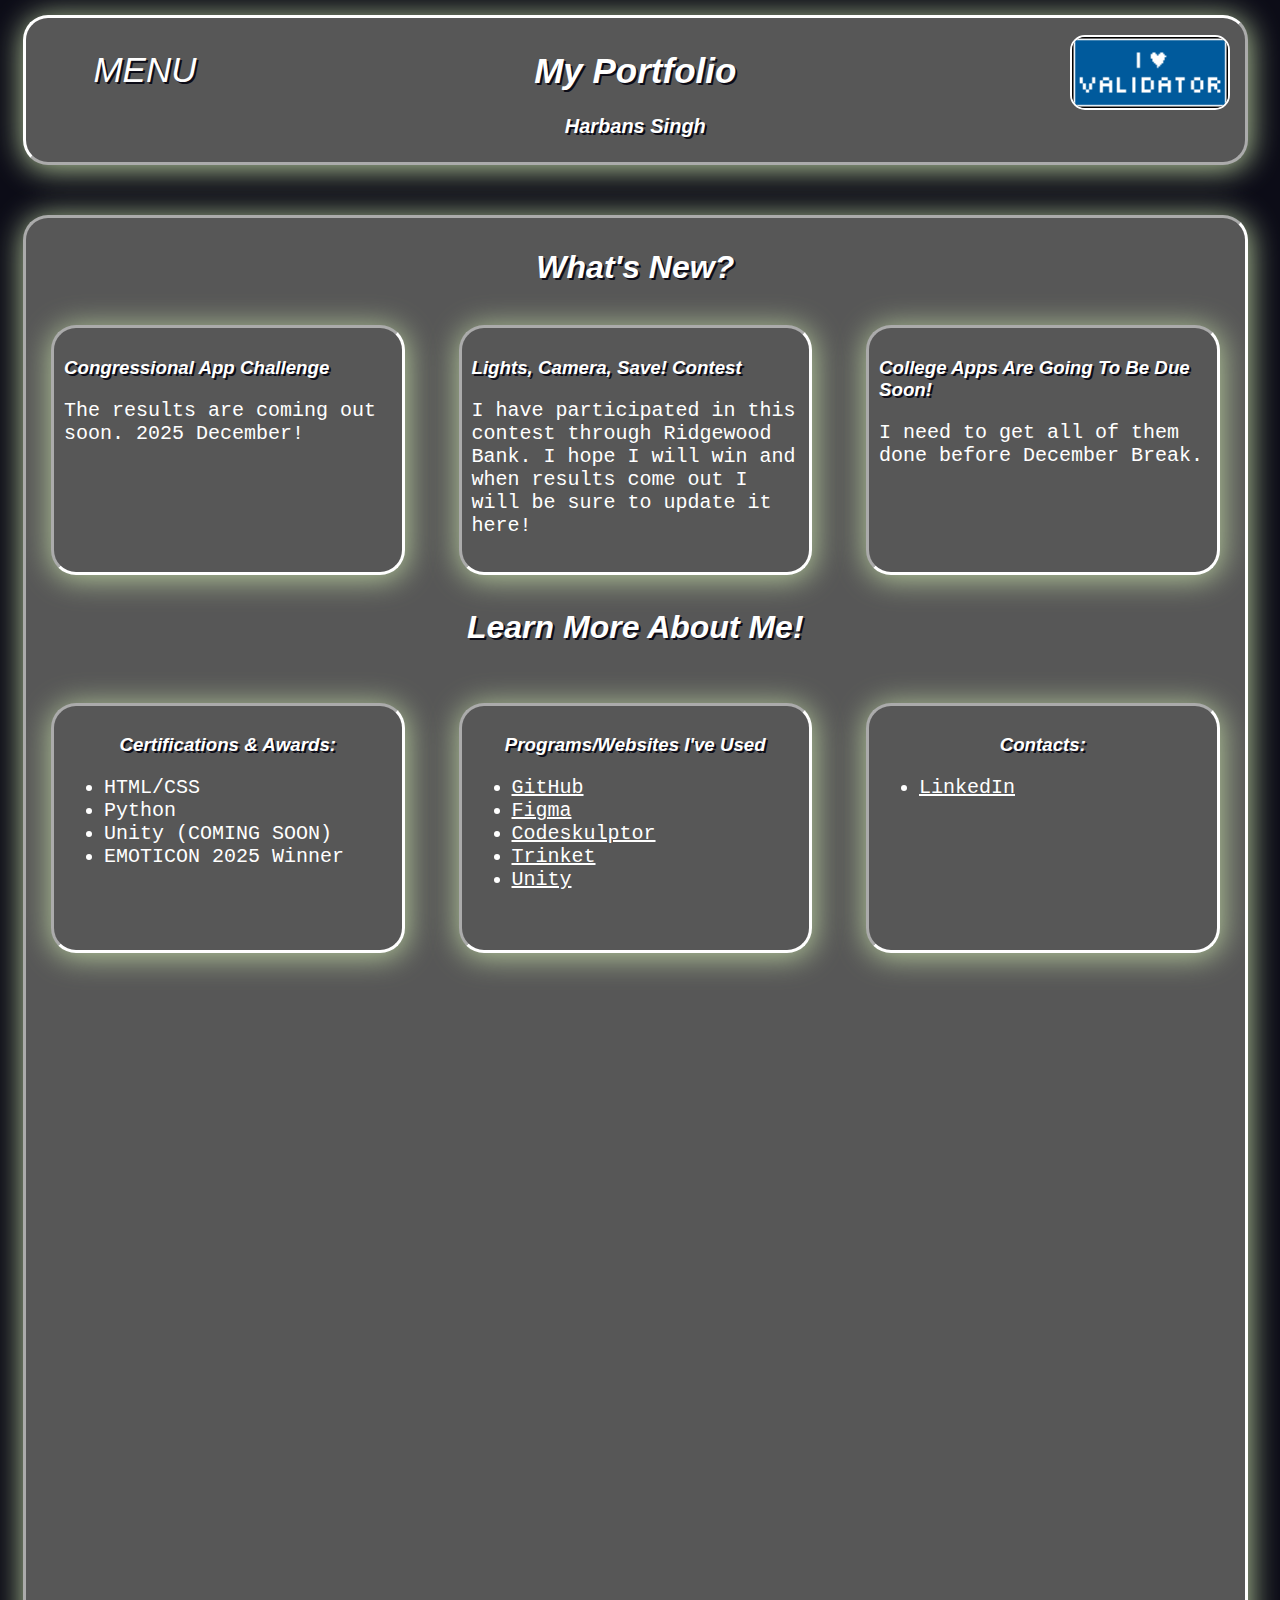
<file: index.html>
<!DOCTYPE html>
<html lang="en">
  <head>
    <meta charset="utf-8">
    <meta name="viewport" content="width=device-width">
    <title>Harbans' Portfolio</title>
    <link href="style.css" rel="stylesheet" type="text/css">
    <link href="favicon.png" rel="icon" type="image/png">
  </head>
  <body>
    <div class="banner">

      <h1 style="font-size: 3.5em;">My Portfolio</h1>
      <h1>Harbans Singh</h1>
      <img style="    
        position: absolute;
        top: 35px;
        right: 50px;
      "src="Validator.png" height="75px">
      <div class="menu">MENU
        <a href="Notebooks.html">Notebooks</a>
        <a href="Whisp.html">Whisp</a>
        <a href="EmPow.html">EmPow</a>
        <a href="Python.html">Python</a>
        <a href="LovedPets.html">Loved Pets</a>
      </div>
    </div><br>
    <div class="container">
      <h1 style="text-align: center;">What's New?</h1>
      <div class="house">
        <div class="window">
          <h3>Congressional App Challenge</h3>
          <p>The results are coming out soon. 2025 December!</p>
        </div>
        <div class="window">
          <h3>Lights, Camera, Save! Contest</h3>
          <p>I have participated in this contest through Ridgewood Bank. I hope I will win and when results come out I will be sure to update it here!</p>
        </div>
        <div class="window">
          <h3>College Apps are going to be due soon!</h3>
          <p>I need to get all of them done before December Break.</p>
        </div>
      </div>

      <h1 style="text-align: center;">Learn more about me!</h1><br>
      <div class="house">
        <div class="window">
          <h3 style="text-align: center;">Certifications & Awards:</h3>
          <ul>
            <li>HTML/CSS</li>
            <li>Python</li>
            <li>Unity (COMING SOON)</li>
            <li>EMOTICON 2025 Winner</li>
          </ul>
        </div>
        <div class="window">
          <h3 style="text-align: center;">Programs/Websites I've used</h3>
          <ul>
            <li><a href=https://github.com>GitHub</a></li>
            <li><a href="https://www.figma.com/">Figma</a></li>
            <li><a href="https://py3.codeskulptor.org/">Codeskulptor</a></li>
            <li><a href="https://trinket.io/">Trinket</a></li>
            <li><a href="https://unity.com/">Unity</a></li>
          </ul>
        </div>
        <div class="window">
          <h3 style="text-align: center;">Contacts:</h3>
          <ul>
            <li><a href="https://www.linkedin.com/in/harbans-singh-173957369?utm_source=share&utm_campaign=share_via&utm_content=profile&utm_medium=ios_app" target="_blank">LinkedIn</a></li>
          </ul>
        </div>
      </div>
      
    </div>
  </body>
</html>
</file>
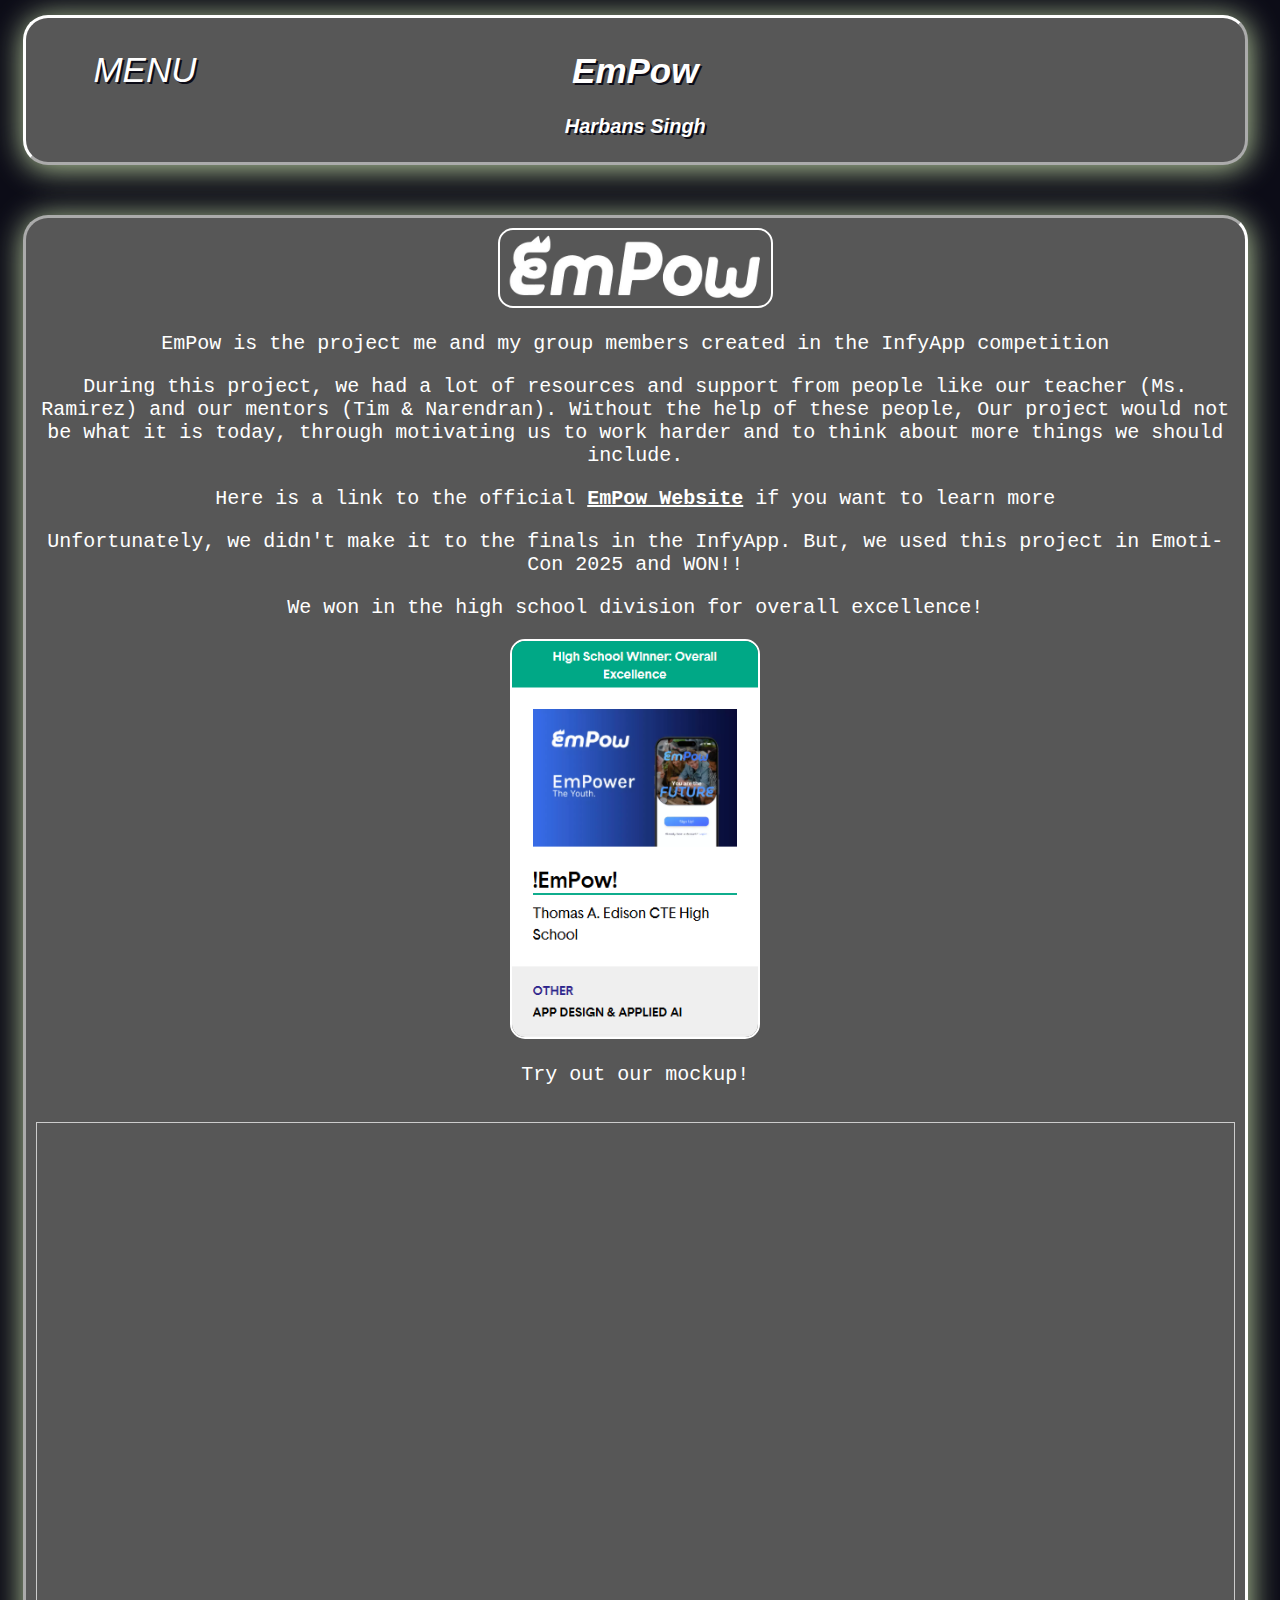
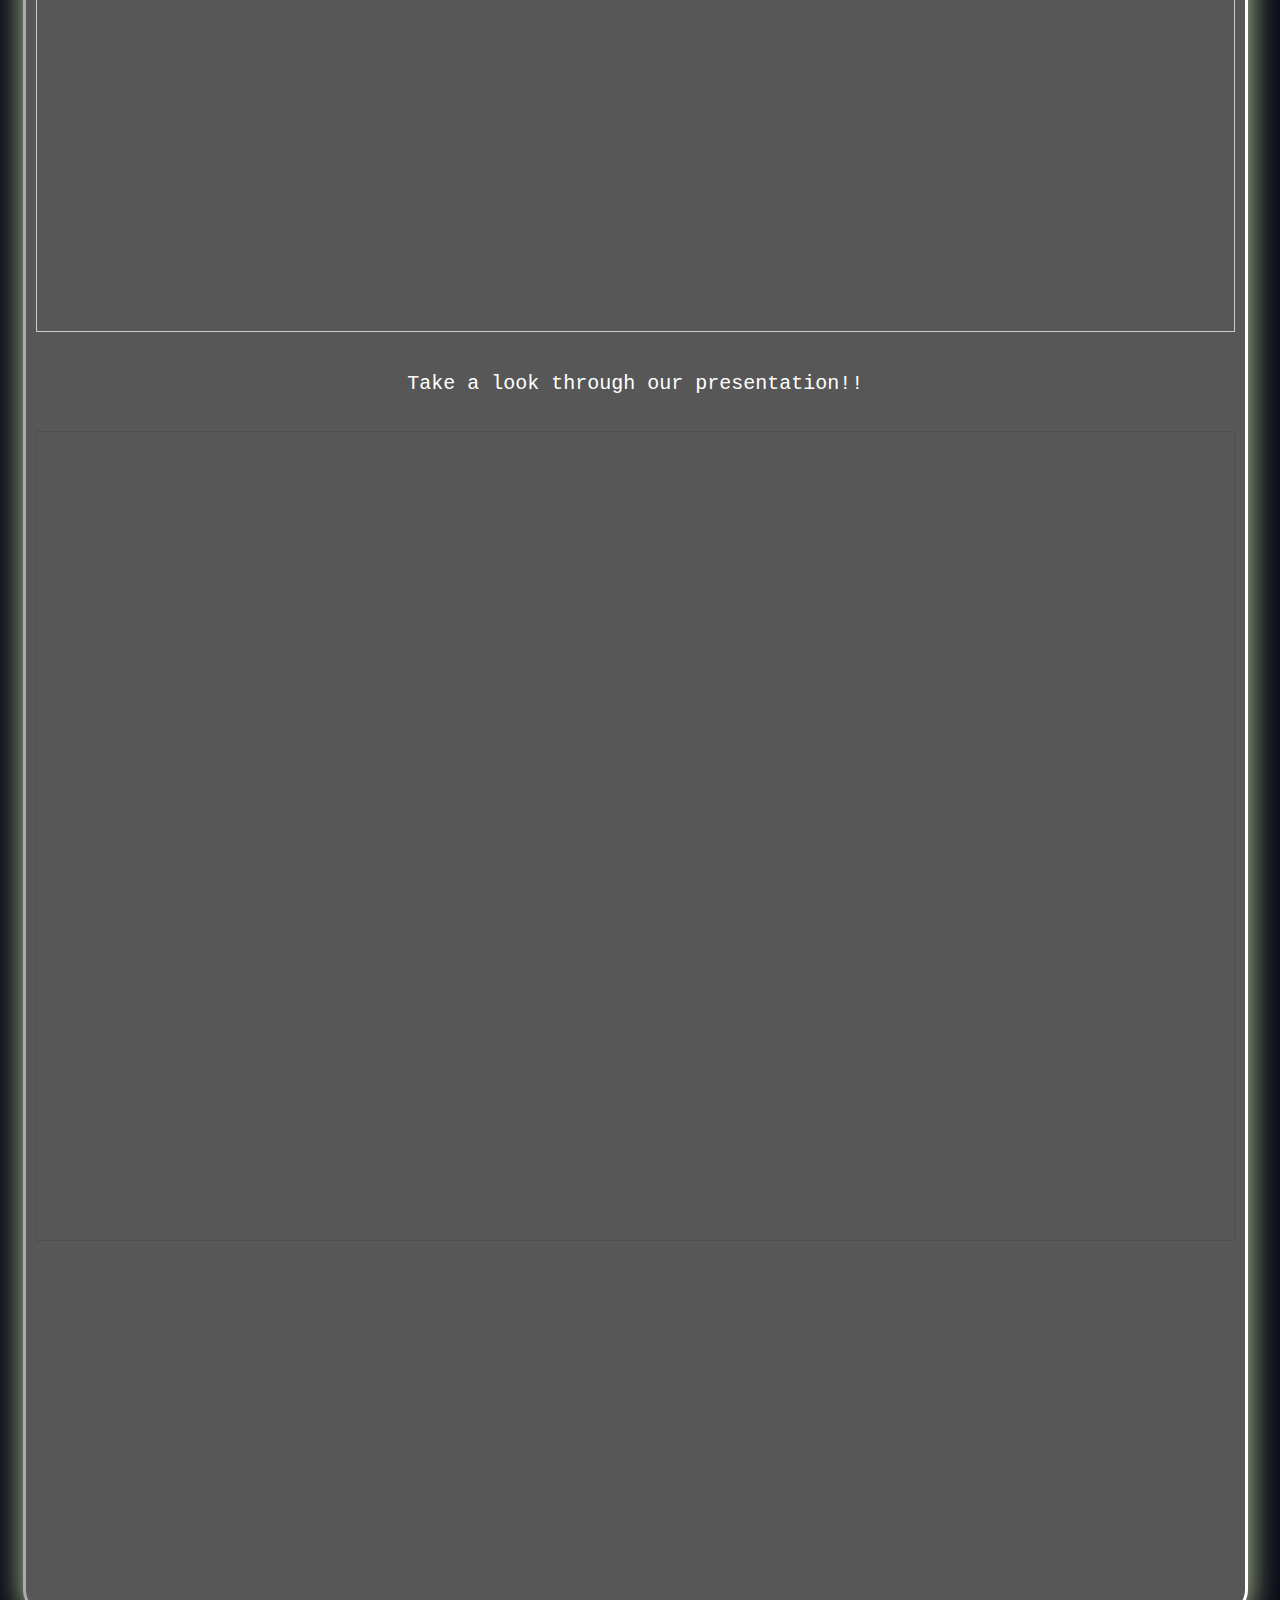
<file: EmPow.html>
<!DOCTYPE html>
<html>
  <head>
    <meta charset="utf-8">
    <meta name="viewport" content="width=device-width">
    <title>Harbans' Junior Portfolio</title>
    <link href="style.css" rel="stylesheet" type="text/css" />
    <link href="favicon.png" rel="icon" type="image/png">
      <style>
    iframe {
      margin: 0 auto;
      width: 100%;
      height: 90vh;
      border: 1px solid #ccc;
      margin: 1em 0;
    }
  </style>
  </head>
  <body>
    <div class="banner">
      <h1 style="font-size: 3.5em;">EmPow</h1>
      <h1>Harbans Singh</h1>
      <div class="menu">MENU
        <a href="index.html">Home</a>
        <a href="Notebooks.html">Notebooks</a>
        <a href="Whisp.html">Whisp</a>
        <a href="Python.html">Python</a>
      </div>
    </div><br>
    <center>
    <div class="container">
      <img src="EmPowLOGO.png" alt="EmPow Logo" width="275" height="80">
      <p>EmPow is the project me and my group members created in the InfyApp competition</p>
      <p>During this project, we had a lot of resources and support from people like our teacher (Ms. Ramirez) and our mentors (Tim & Narendran). Without the help of these people,
      Our project would not be what it is today, through motivating us to work harder and to think about more things we should include.</p>
      <p>Here is a link to the official <a href="https://thomas-a-edison-cte-hs.github.io/EmPow/" target="_blank"><b>EmPow Website</b></a> if you want to learn more</p>

      <p>Unfortunately, we didn't make it to the finals in the InfyApp. But, we used this project in Emoti-Con 2025 and WON!!</p>
      <p>We won in the high school division for overall excellence!</p>
      <img src="Emoticon.png" width="250" height="400"><br>


      <p>Try out our mockup!</p>
      <iframe src="https://embed.figma.com/proto/vfqVa6D3cj3NNf9Ec5QSi3/EmPow-App?node-id=86-1756&p=f&scaling=scale-down&content-scaling=fixed&page-id=3%3A3&starting-point-node-id=86%3A1756&embed-host=share" allowfullscreen></iframe>
      <p>Take a look through our presentation!!</p>
      <iframe style="border: 1px solid rgba(0, 0, 0, 0.1);" src="https://embed.figma.com/deck/3NeUkMvau7doE99PnXe40E/EmPow-Slide-Show?node-id=1-553&embed-host=share" allowfullscreen></iframe>
    </div>

    </center>
  </body>
</html>
</file>
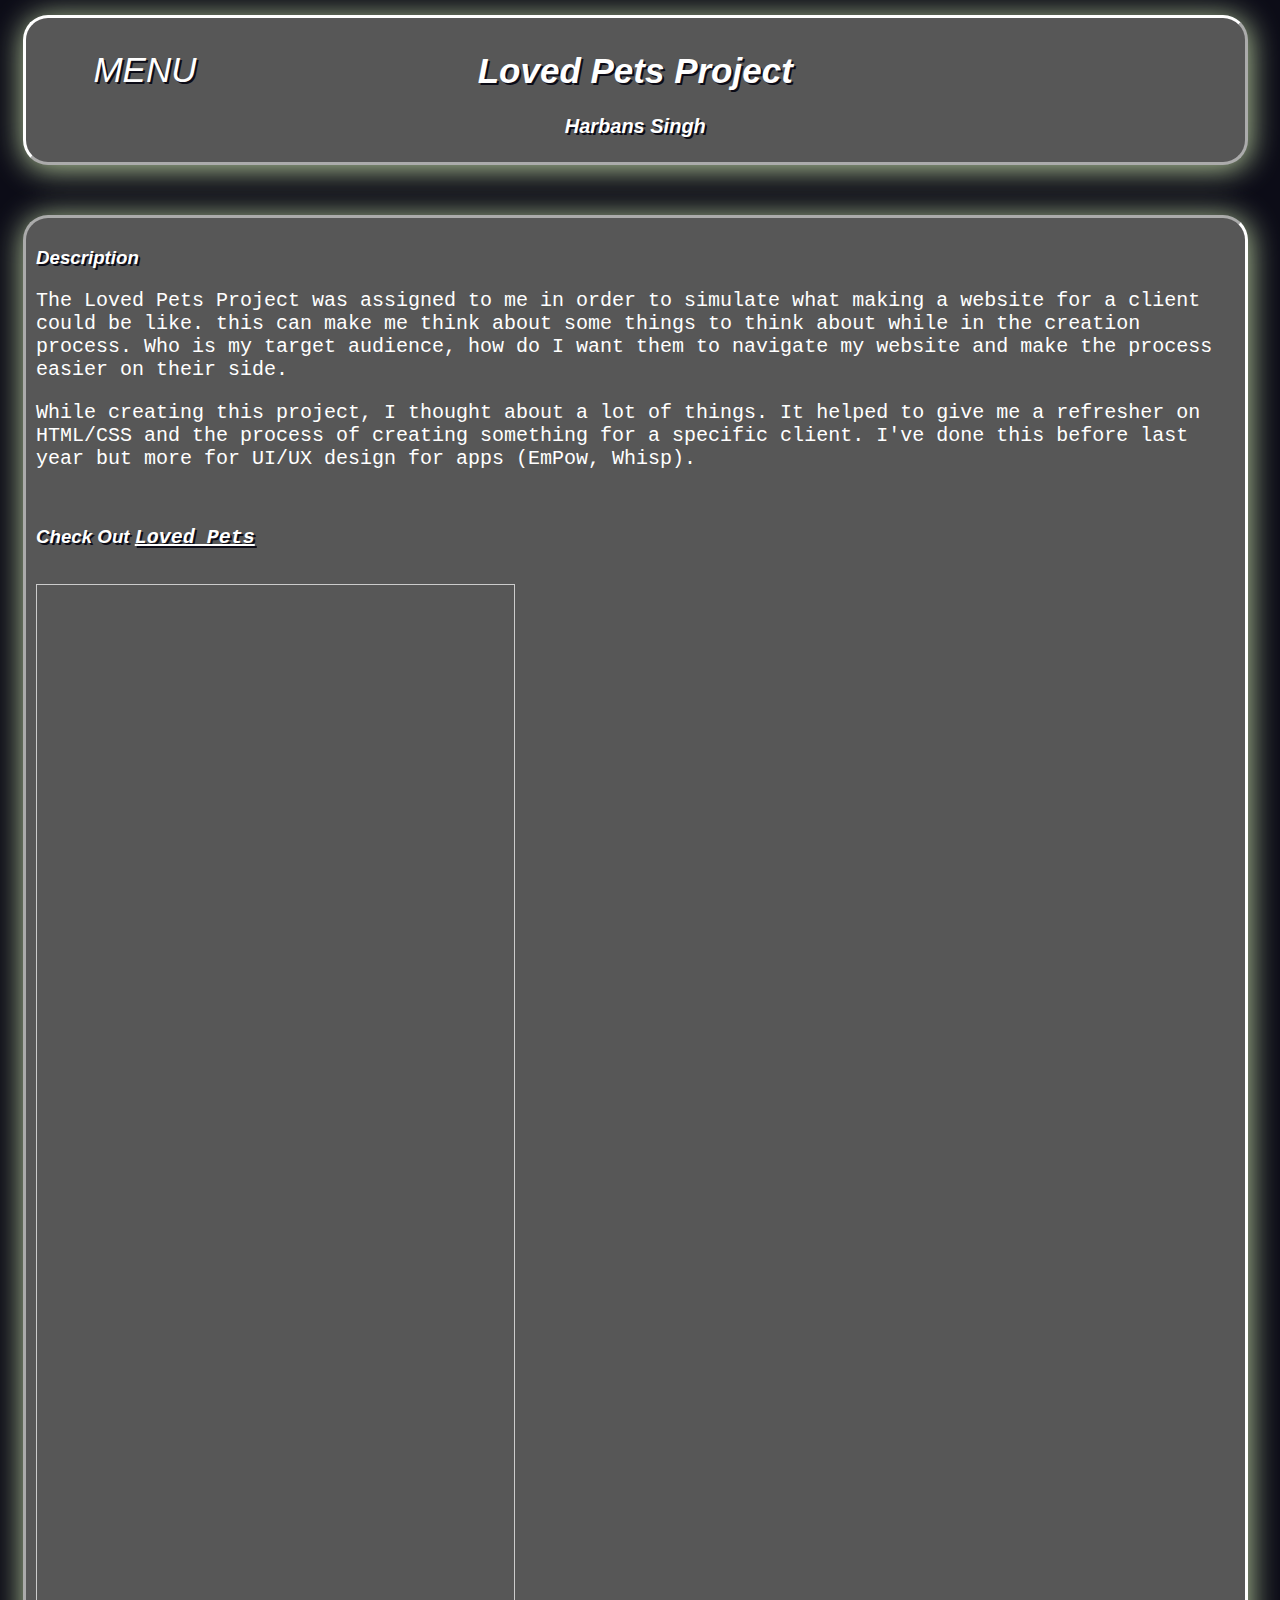
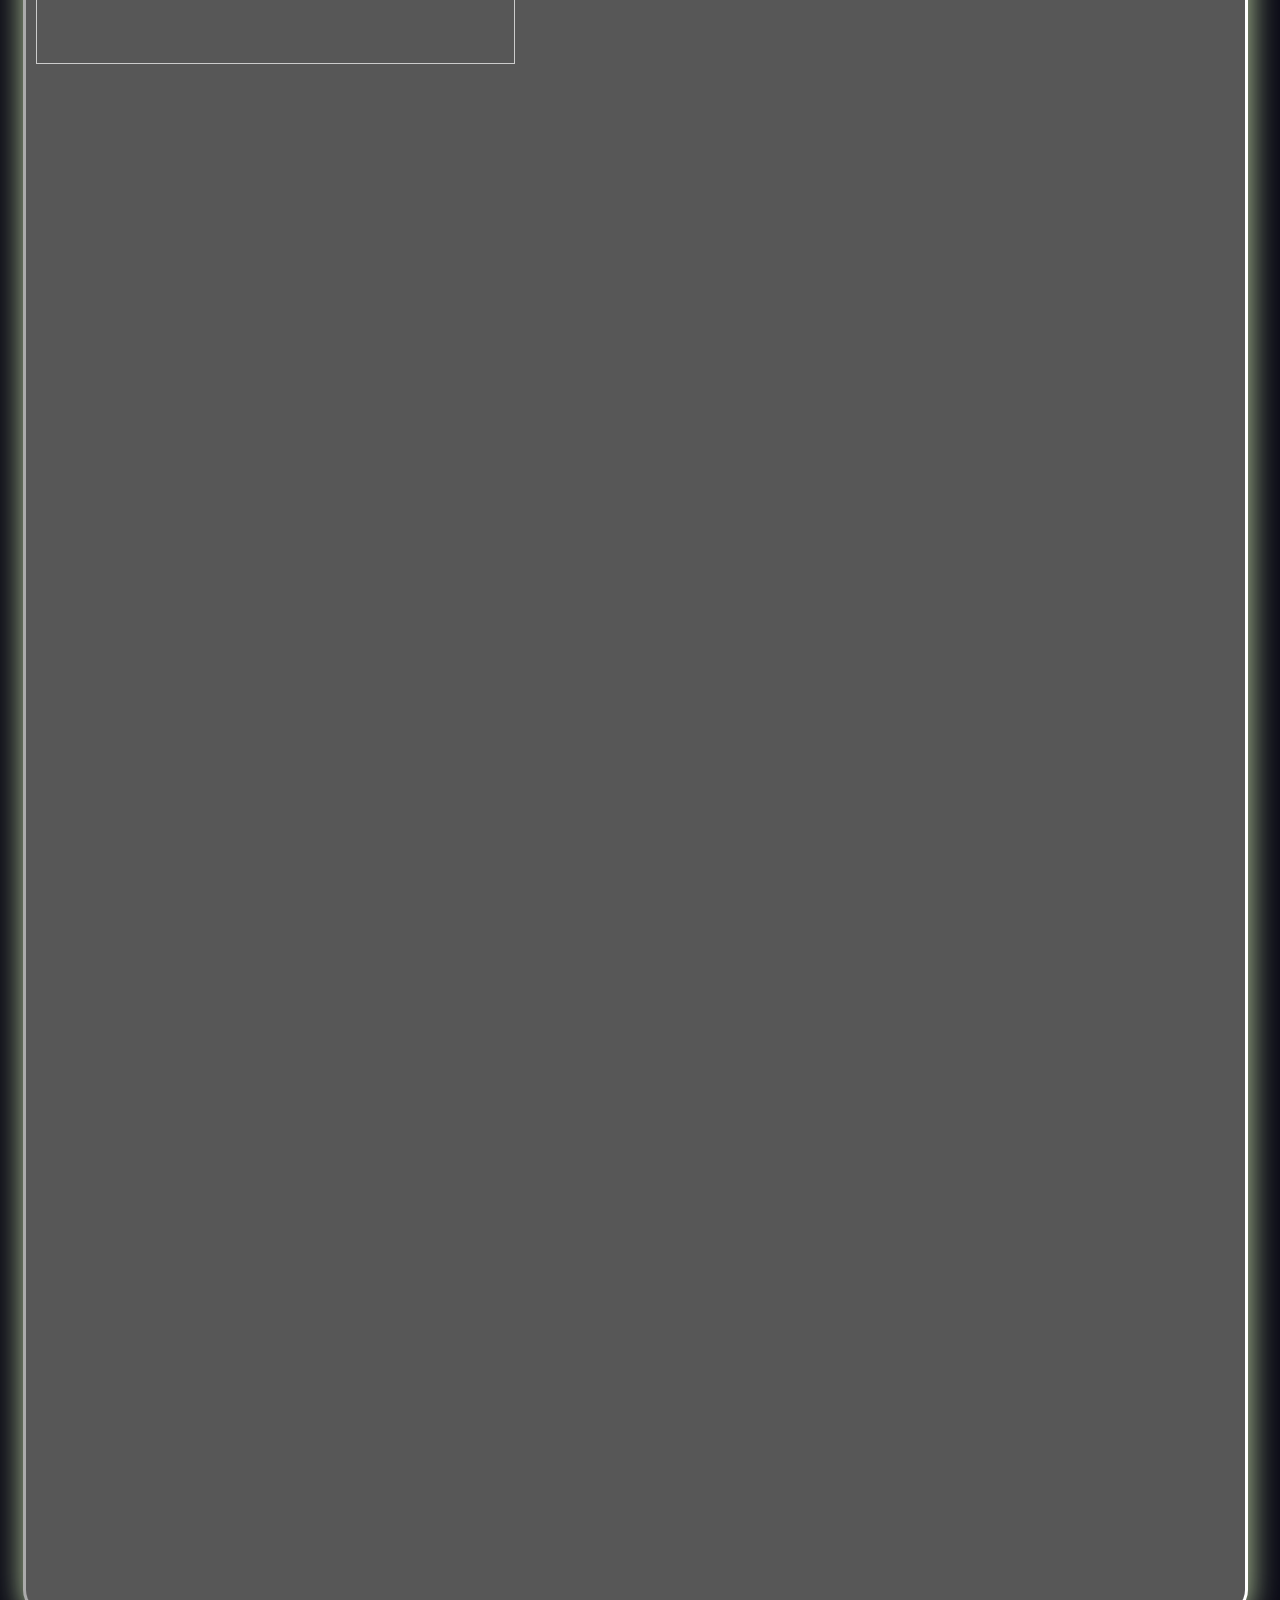
<file: LovedPets.html>
<!DOCTYPE html>
<html lang="en">
  <head>
    <meta charset="utf-8">
    <meta name="viewport" content="width=device-width">
    <title>Harbans' Portfolio</title>
    <link href="style.css" rel="stylesheet" type="text/css">
    <link href="favicon.png" rel="icon" type="image/png">
    <style>
      iframe {
        margin: 0 auto;
        width: 40%;
        height: 120vh;
        border: 1px solid #ccc;
        margin: 1em 0;
      }
    </style>
  </head>
  <body>
    <div class="banner">
      <h1 style="font-size: 3.5em;">Loved Pets Project</h1>
      <h1>Harbans Singh</h1>
      <div class="menu">MENU
        <a href="index.html">HOME</a>
        <a href="Notebooks.html">Notebooks</a>
        <a href="EmPow.html">EmPow</a>
        <a href="Python.html">Python</a>
        <a href="Whisp.html">Whisp</a>
      </div>
    </div><br>

      <div class="container">
        <h3>Description</h3>
        <p>The Loved Pets Project was assigned to me in order to simulate what making a website for a client could be like.
            this can make me think about some things to think about while in the creation process. Who is my target audience, how do I want them to navigate my website and make the process easier on their side.
        </p>
        <p>While creating this project, I thought about a lot of things. It helped to give me a refresher on HTML/CSS and the process of creating something for a specific client.
            I've done this before last year but more for UI/UX design for apps (EmPow, Whisp).
        </p>
        <br>
        <h3>Check out <a href="https://harbanss.github.io/LovedPets_Project/">Loved Pets</a></h3>
          <iframe src="https://harbanss.github.io/LovedPets_Project/" width="90%" height="700px"></iframe>
      </div>
      

  </body>
</html>
</file>
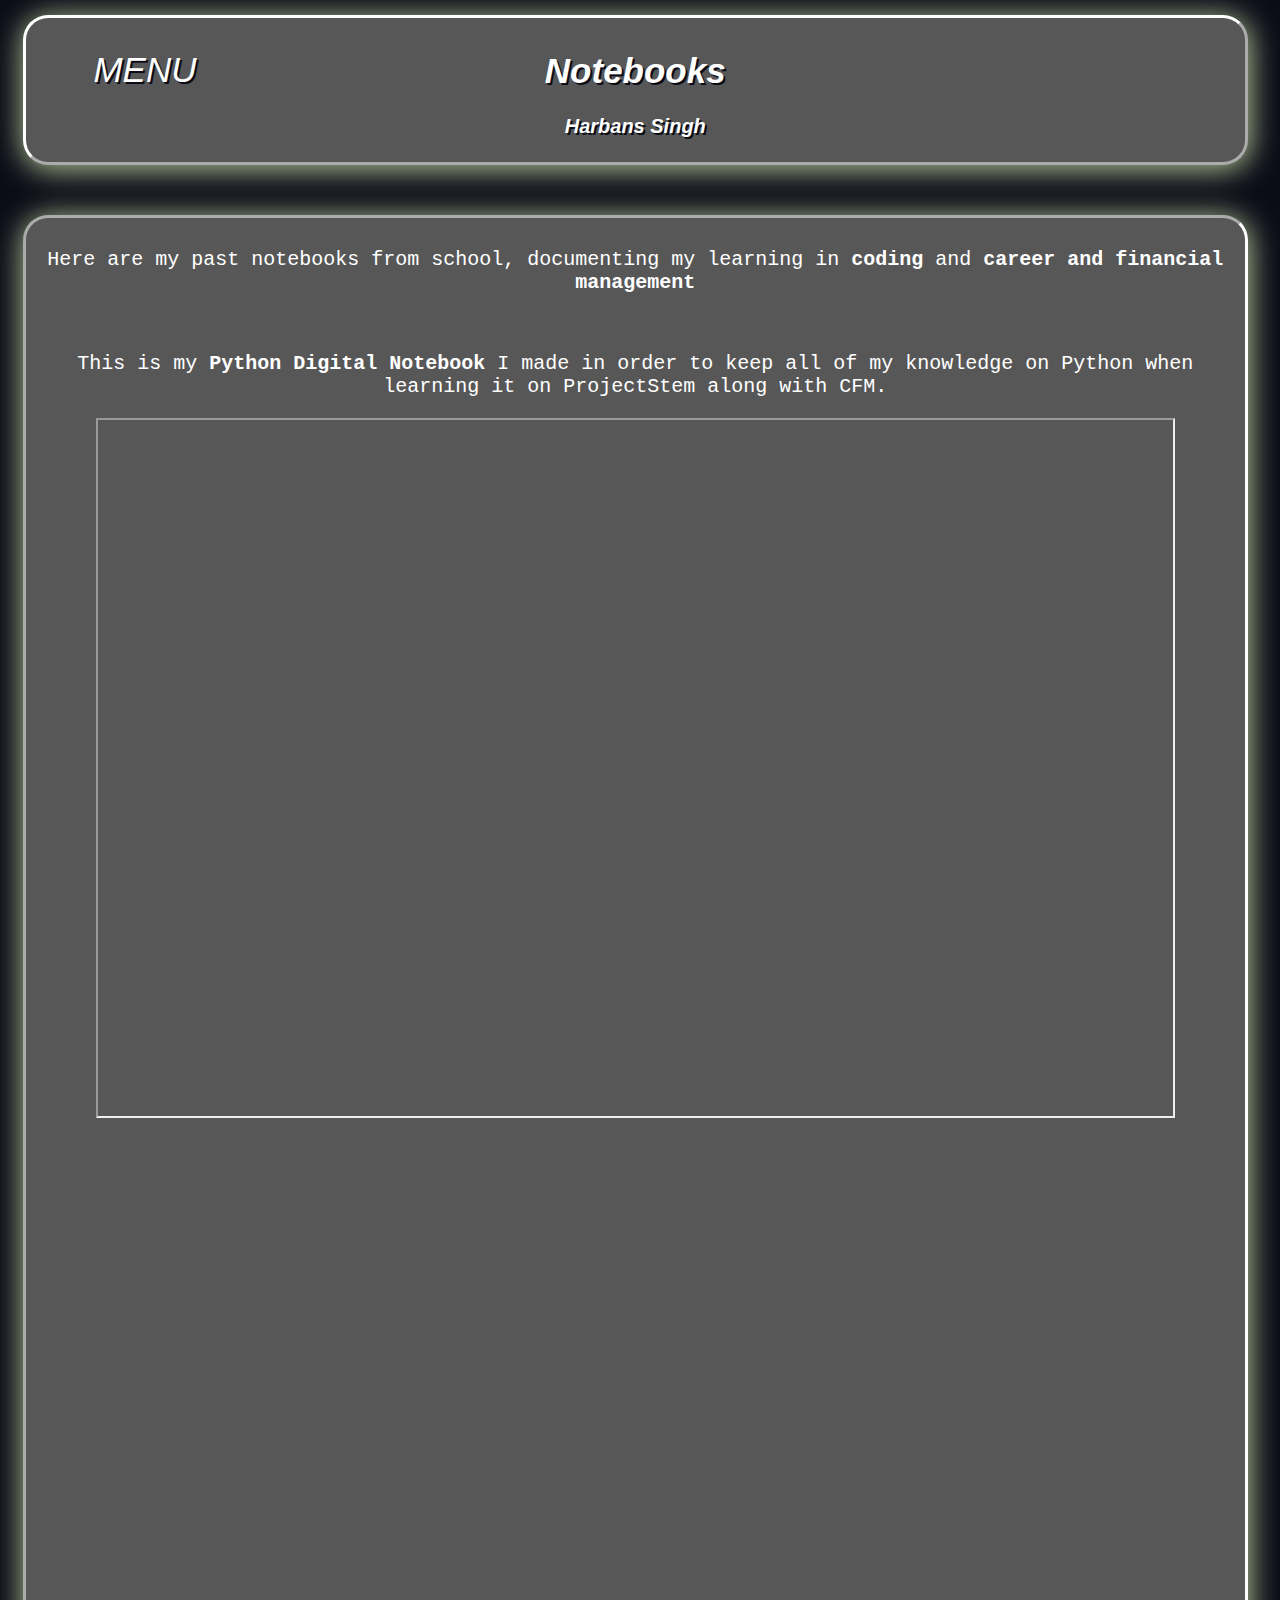
<file: Notebooks.html>
<!DOCTYPE html>
<html>
  <head>
    <meta charset="utf-8">
    <meta name="viewport" content="width=device-width">
    <title>Harbans' Junior Portfolio</title>
    <link href="style.css" rel="stylesheet" type="text/css" />
    <link href="favicon.png" rel="icon" type="image/png">
  </head>
  <body>
    <div class="banner">
      <h1 style="font-size: 3.5em;">Notebooks</h1>
      <h1>Harbans Singh</h1>
      <div class="menu">MENU
        <a href="index.html">Home</a>
        <a href="Whisp.html">Whisp</a>
        <a href="EmPow.html">EmPow</a>
        <a href="Python.html">Python</a>
      </div>
    </div><br><center>
    <div class="container">
      <p>Here are my past notebooks from school, documenting my learning in <b>coding</b> and <b>career and financial management</b></p><br>

      
      <p>This is my <b>Python Digital Notebook</b> I made in order to keep all of my knowledge on Python when learning it on ProjectStem along with CFM.</p>
      <iframe src="https://docs.google.com/presentation/d/e/2PACX-1vTZioZLbQuuoGqJQBnvlhL1JsgOv-S8sjy00pCverKWwz73OI6o3IB2_2hhWv18eeMFVeWCNm0EJjjs/pubembed?start=false&loop=false&delayms=3000" width="90%" height="700px">"
      
    </div></center>
  </body>
</html>
</file>
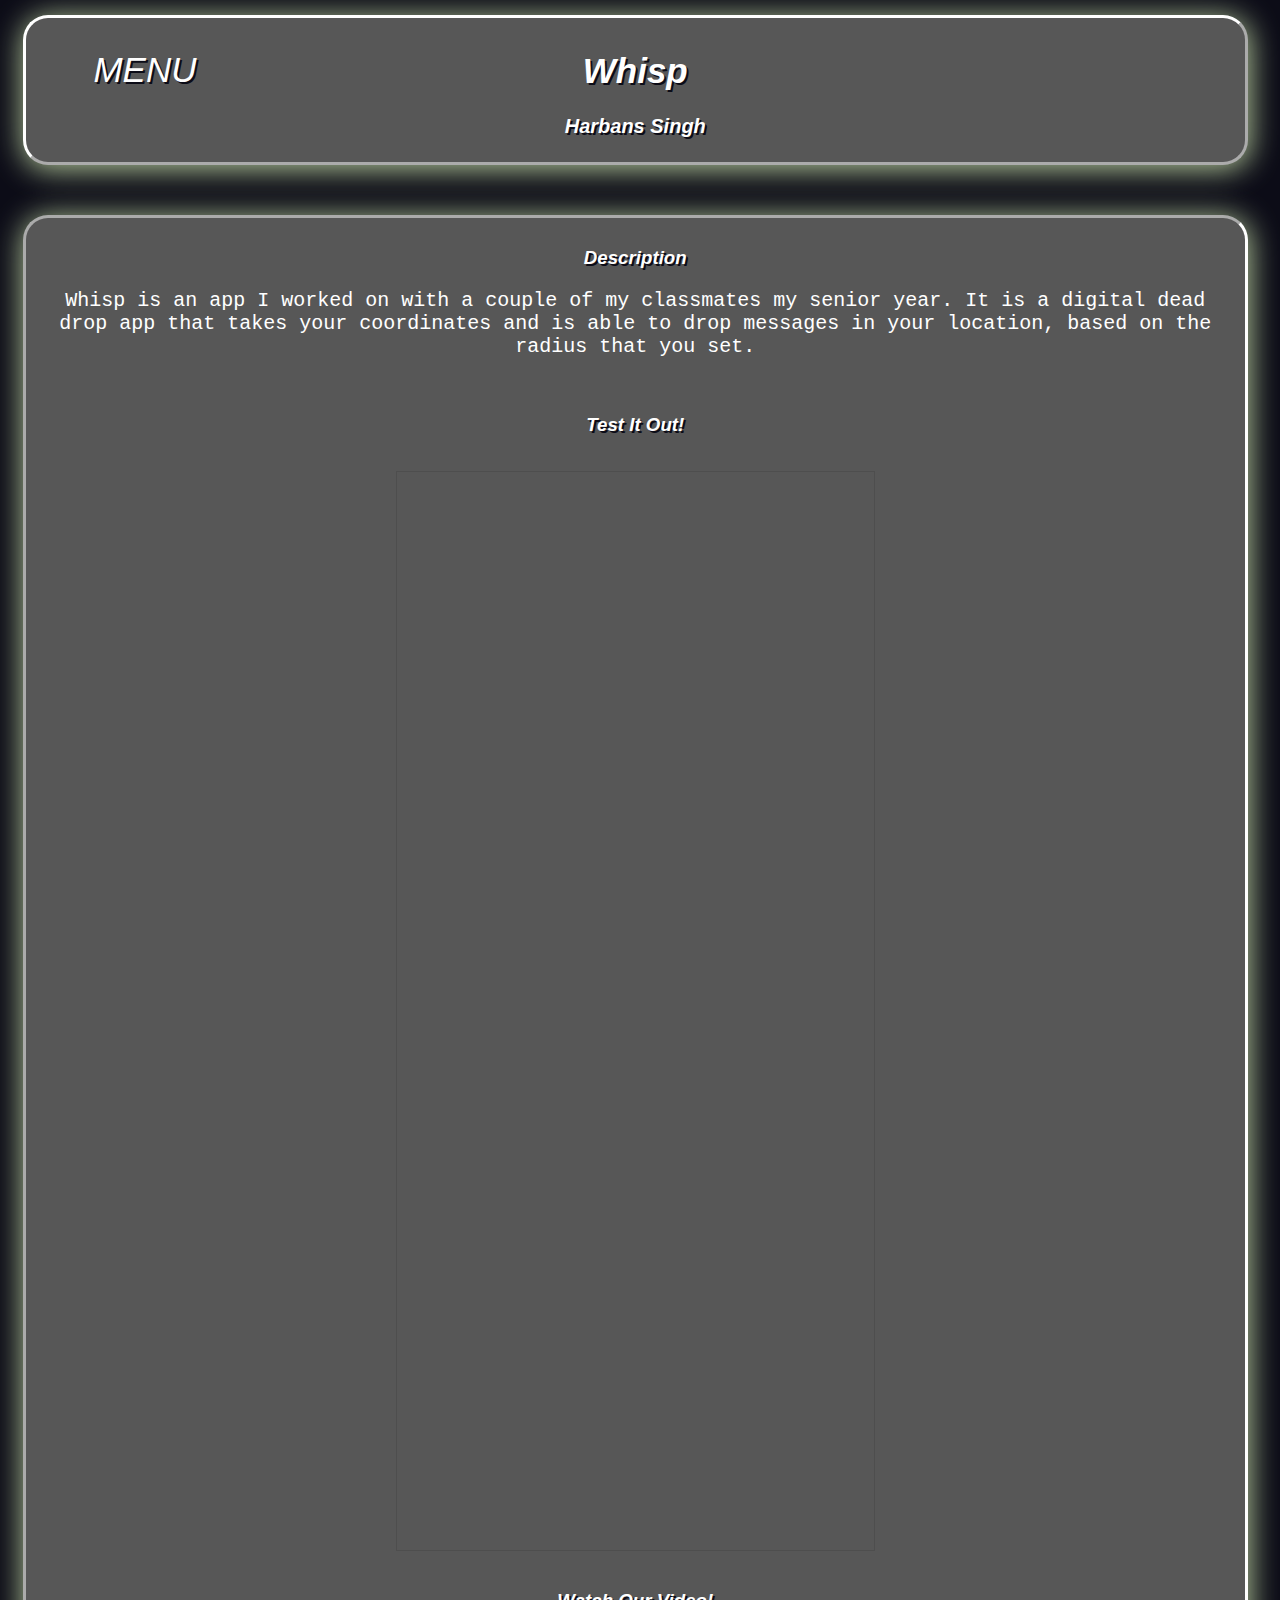
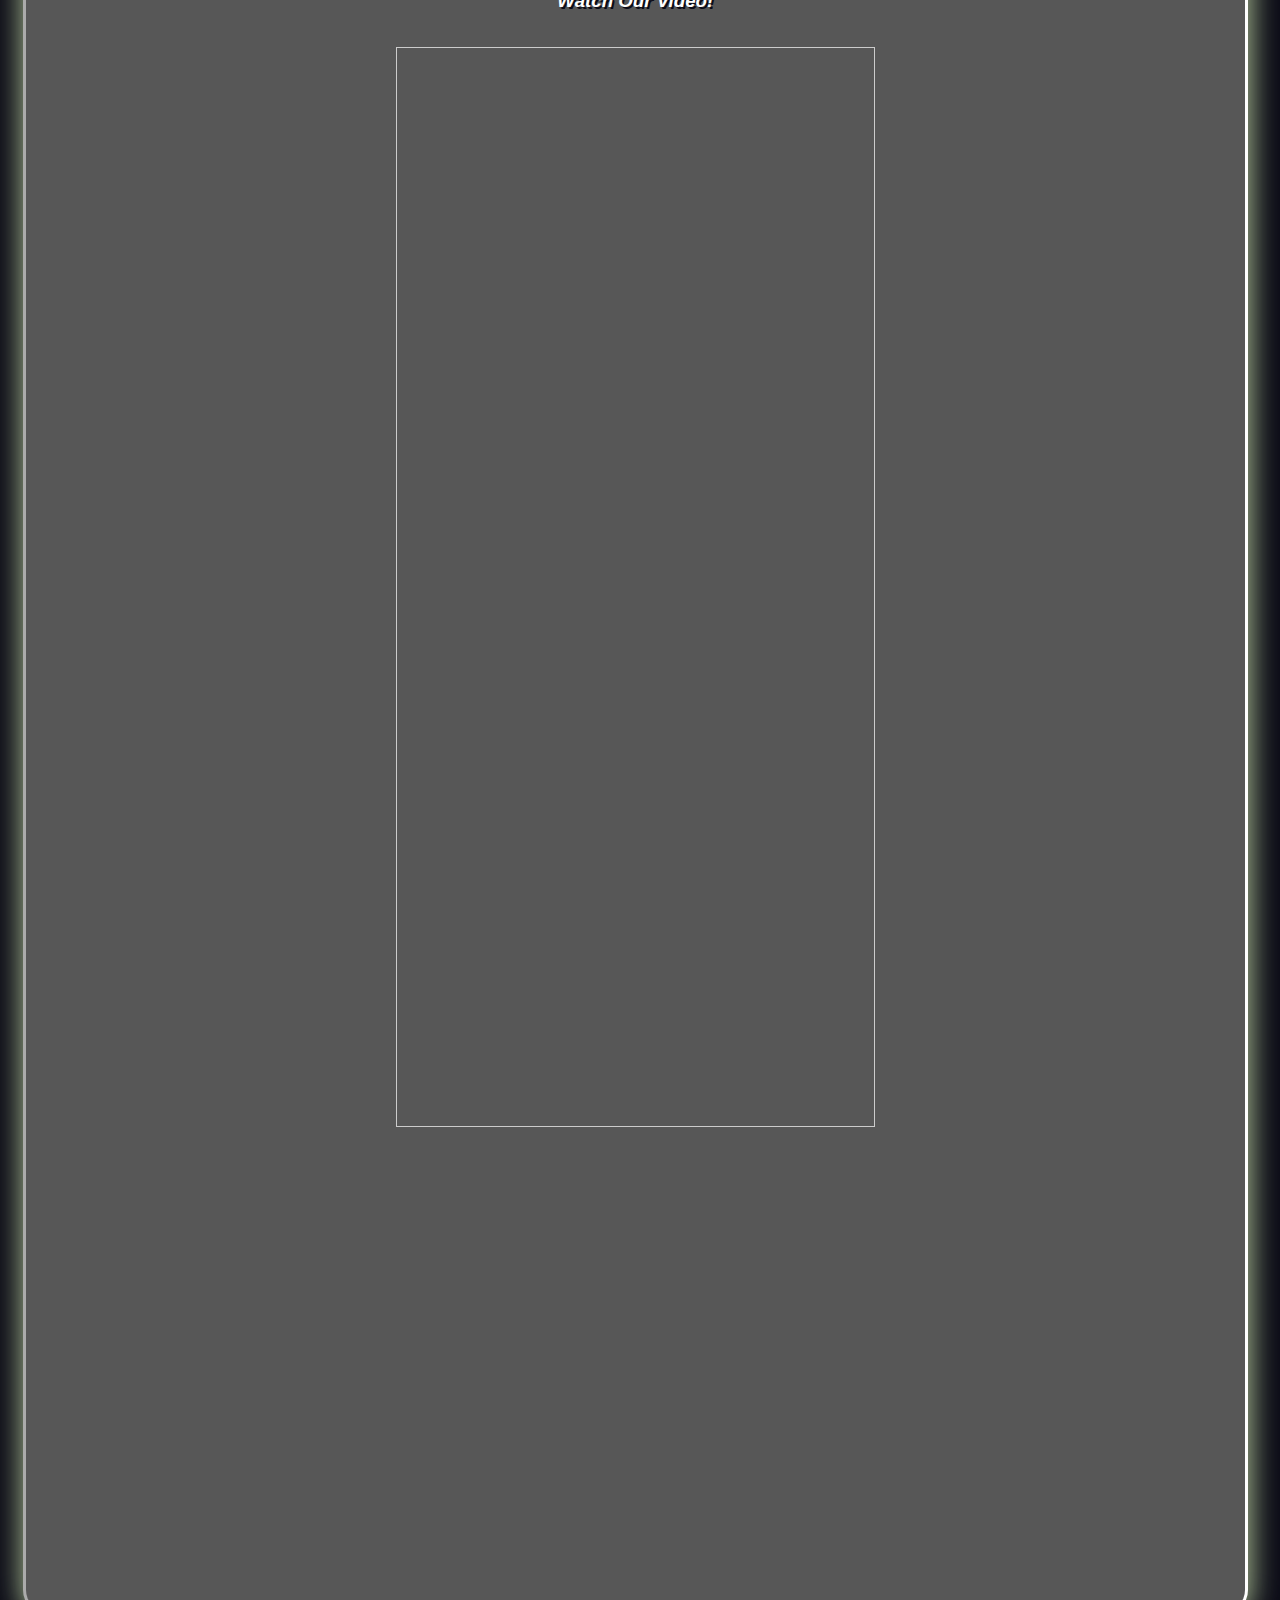
<file: Whisp.html>
<!DOCTYPE html>
<html>
  <head>
    <meta charset="utf-8">
    <meta name="viewport" content="width=device-width">
    <title>Harbans' Portfolio</title>
    <link href="style.css" rel="stylesheet" type="text/css" />
    <link href="favicon.png" rel="icon" type="image/png">
    <style>
      iframe {
        margin: 0 auto;
        width: 40%;
        height: 120vh;
        border: 1px solid #ccc;
        margin: 1em 0;
      }
    </style>
  </head>
  <body>
    <div class="banner">
      <h1 style="font-size: 3.5em;">Whisp</h1>
      <h1>Harbans Singh</h1>
      <div class="menu">MENU
        <a href="index.html">HOME</a>
        <a href="Notebooks.html">Notebooks</a>
        <a href="EmPow.html">EmPow</a>
        <a href="Python.html">Python</a>
      </div>
    </div><br>
    <center>
      <div class="container">
        <h3>Description</h3>
        <p>Whisp is an app I worked on with a couple of my classmates my senior year. It is a digital dead drop app that takes your coordinates and is able to drop messages in your location, based on the radius that you set.</p>
        <br>
        
        <h3>Test it out!</h3>
        <iframe style="border: 1px solid rgba(0, 0, 0, 0.1);" src="https://whisp-three.vercel.app/" allowfullscreen></iframe>
        <h3>Watch Our Video!</h3>
        <iframe style="iframe {
            margin: 0 auto;
            width: 90%;
            height: 90vh;
            border: 1px solid #ccc;
            margin: 1em 0;
          }" src="https://www.youtube.com/watch?v=1-C9EXwHPc8" allowfullscreen></iframe>
      </div>
      
    </center>
  </body>
</html>
</file>
<file: style.css>
html,body{
  height: 99%;
  width: 99%;
  background-color: #0c0c17;
}
*{
  box-sizing: border-box;
}
h1{
  font-size: 2em;
  text-shadow: 2px 2px #0c0c17;
  font-style: oblique;
}

h1,h2,h3,h4,h5{
  color: white; 
  text-shadow: 2px 2px #0c0c17;
  font-style: oblique;
  font-family: 'M PLUS Rounded 1c', sans-serif;	
  text-transform: capitalize;
}
p,b{
  font-family: 'Courier New', monospace;
  font-size: 20px;
  color: white;
}
ul{
  font-family: 'Courier New', monospace;
  font-size: 20px;
  color: white;
}
a{
  font-family: 'Courier New', monospace;
  font-size: 20px;
  color: white;
}
img{
  border: 2px solid #ffffff;
  border-radius: 15px;
}

.banner{
  background-color: #575757;
  margin: 15px;
  padding: 10px;
  border: 3px outset #ffffff;
  border-radius: 25px;
  box-shadow: 1px 3px 30px 1px #b7cc9d;
  outline: 10px 10px #49796b groove;
  text-transform: capitalize;
  text-shadow: 1px 1px #317873 ;
  font-family: 'M PLUS Rounded 1c', sans-serif;					
  font-size: 10px;
  height: 150px;
  text-align: center;
  font-style: oblique;
}

.container{
  border:2px #afd69b;
  position: relative;
  top: 2px;
  margin: 15px;
  padding: 10px;
  height: 3000px;
  overflow: hidden;
  background-color: #575757;
  margin: 15px;
  padding: 10px;
  border: 3px inset #ffffff;
  border-radius: 25px;
  box-shadow: 1px 3px 30px 1px #b7cc9d;
  outline: 10px 10px #49796b groove;
}

.house{
  display: flex;
  gap: 2%;
}
.window{
  border:2px #afd69b;
  position: relative;
  top: 2px;
  margin: 15px;
  padding: 10px;
  height: 250px;
  width: 30%;
  overflow: hidden;
  background-color: #575757;
  margin: 15px;
  padding: 10px;
  border: 3px inset #ffffff;
  border-radius: 25px;
  box-shadow: 1px 3px 30px 1px #b7cc9d;
  outline: 10px 10px #49796b groove;
}

.wave{
  border: white 2px dashed;
  color: white;
  text-align: center;
  background-color: #0c0c17;
  font-size: 20px;
  height: 50px;
  overflow: hidden;
  width: 80%;
  position: relative;
  transition: height 1s;
  display:block;
}
.wave:hover{
  height:50%;
  top:1px;
  z-index:1;
}
.wavetext{
  text-align: center;
  width: 75%;
}
#l1{
  border:#afd69b 1px solid;
  background-image:repeating-linear-gradient(red, green);
}
.wave:hover{
  height:90%;
  top:1px;
  z-index:1;
}

.menu{
  position: absolute;
  top: 50px;
  left: 70px;
  color:#ffffff;
  font-family: 'M PLUS Rounded 1c', sans-serif;
  font-size: 3.5em;
  text-shadow: 2px 2px #0c0c17;
  font-style: oblique;
  width: 150px;
  overflow: hidden;
}
.menu a{
  color: #ffffff;
  background-color: #0c0c17;
  text-shadow: 0px 0px ;
  font-size: 0.5em;
  padding: 1px;
  border: 1px solid white;
  display: none;
}
.menu:hover a{
  display: block;
}
.menu a:hover{
  color: #ffff6b;
  background-color: #0c0c17;
}
</file>
